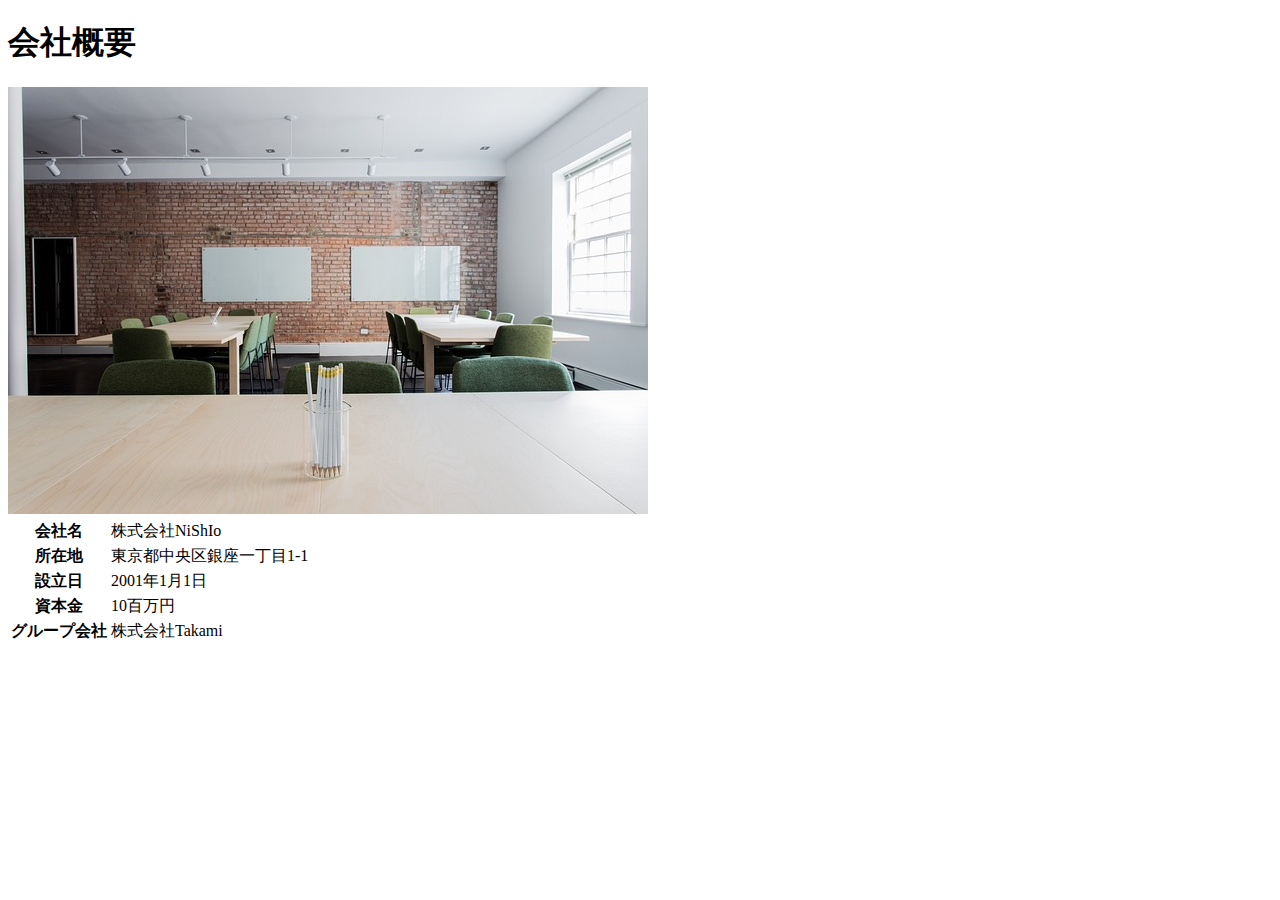
<file: company_overview.html>
<!DOCTYPE html>
<html lang="en">
<head>
  <meta charset="UTF-8">
  <meta name="viewport" content="width=device-width, initial-scale=1.0">
  <title>会社概要</title>
</head>
<body>
  <div class="des-container">
    <div id="content">
      <div class="comp-about-company">
        <h1>会社概要</h1>
        <img src="./image/office.jpg">

        <table>
            <tr>
              <th>会社名</th>
              <td>株式会社NiShIo</td>
            </tr>
            <tr>
              <th>所在地</th>
              <td>東京都中央区銀座一丁目1-1</td>
            </tr>
            <tr>
              <th>設立日</th>
              <td>2001年1月1日</td>
            </tr>
            <tr>
              <th>資本金</th>
              <td>10百万円</td>
            </tr>
            <tr>
              <th>グループ会社</th>
              <td>株式会社Takami</td>
            </tr>
        </table>
      </div>
    </div>
  </div>
</body>
</html>
</file>
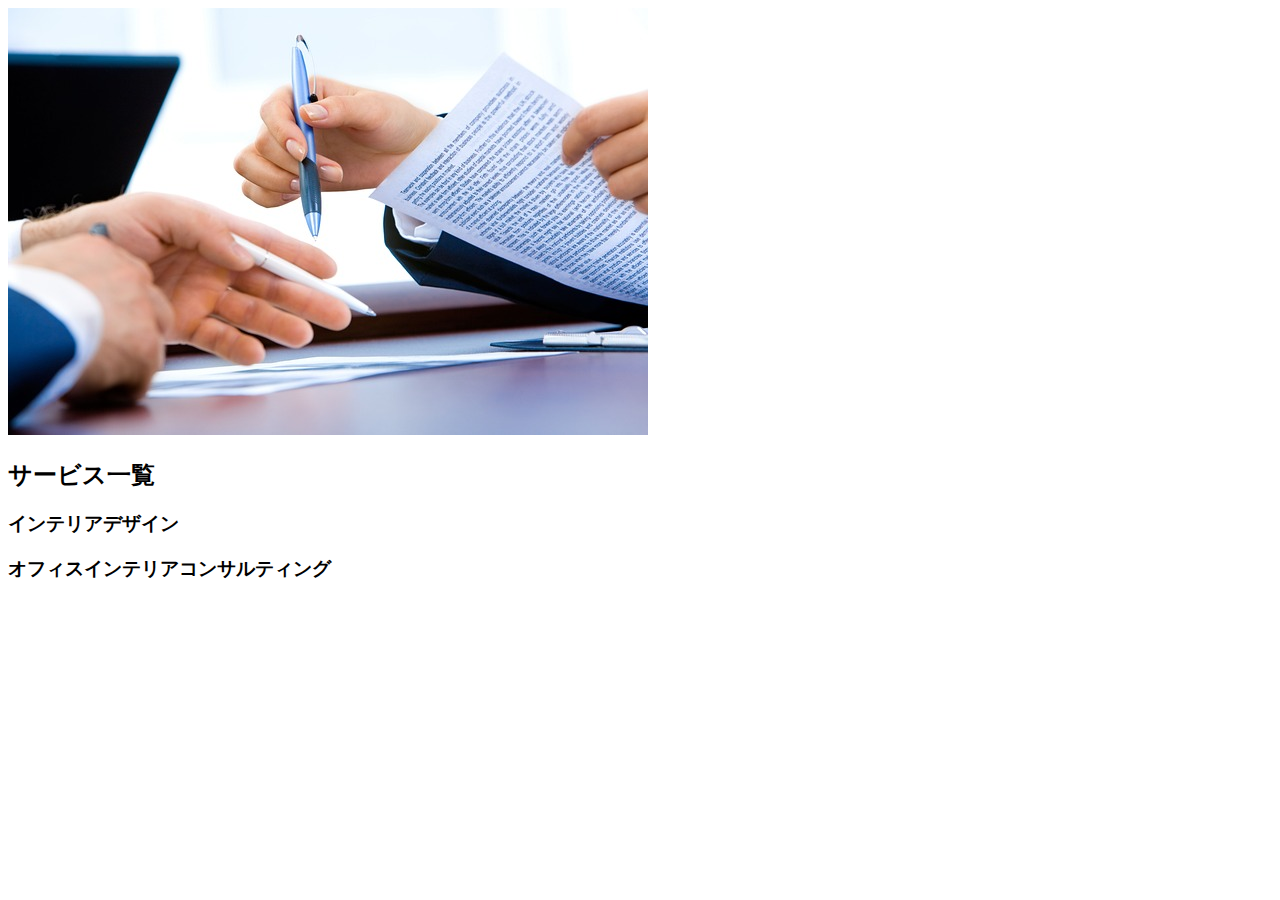
<file: service.html>
<!DOCTYPE html>
<html lang="en">
<head>
  <meta charset="UTF-8">
  <meta name="viewport" content="width=device-width, initial-scale=1.0">
  <title>サービス</title>
</head>
<body>
  <div class="des-container">
    <div id="content">
      <img src="./image/jumbotron.jpg">
      <h2>サービス一覧</h2>
        <h3>インテリアデザイン</h3>
        <h3>オフィスインテリアコンサルティング</h3>
    </div>
  </div>
</body>
</html>
</file>
